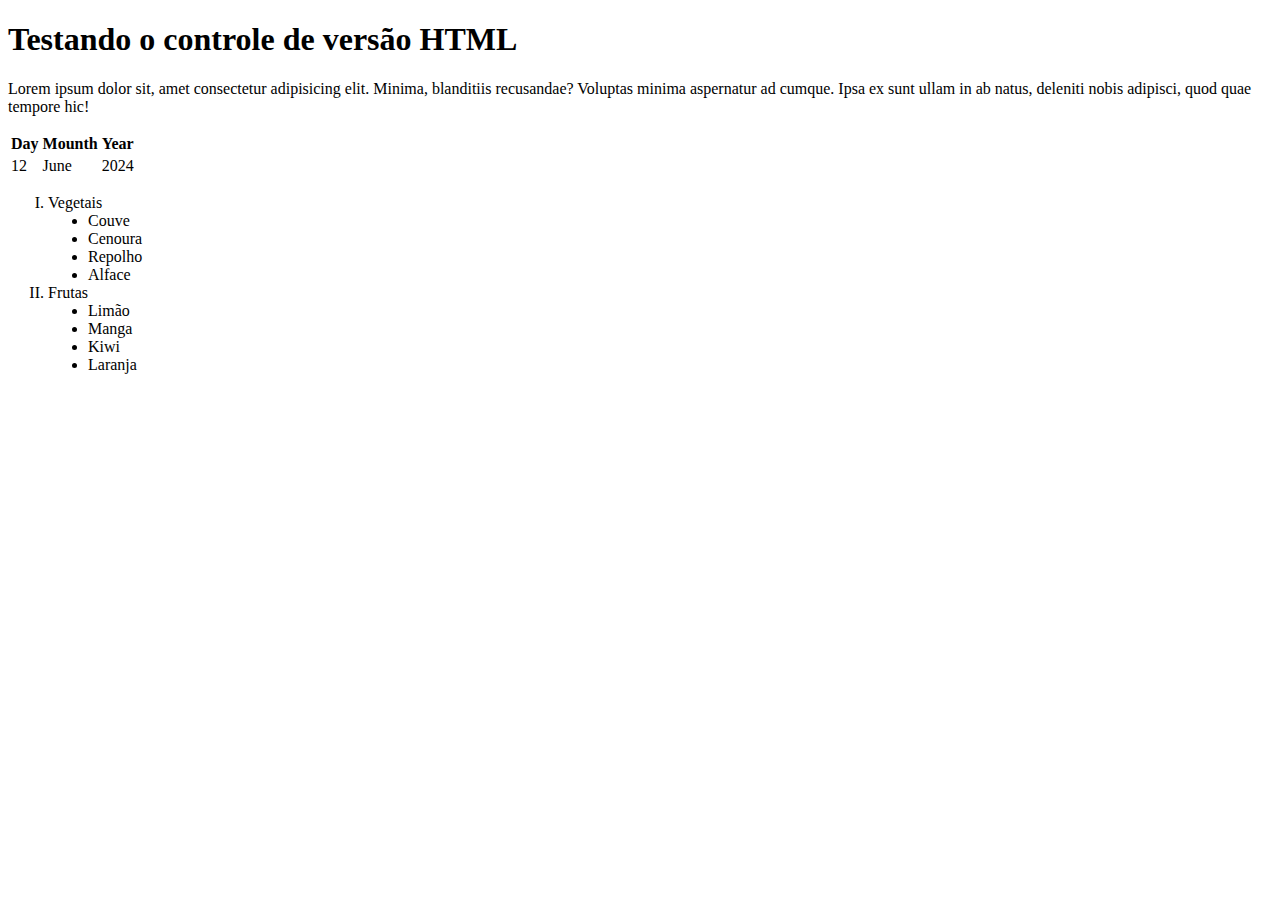
<file: index.html>
<!DOCTYPE html>
<html lang="pt-PT">
<head>
    <meta charset="UTF-8">
    <meta name="viewport" content="width=device-width, initial-scale=1.0">
    <title>Página HTML de teste</title>
    <style>
        ul{
            list-style-type: disc;
        }
        
    </style>
</head>
<body>
    <h1>Testando o controle de versão HTML</h1>
    <p>
        Lorem ipsum dolor sit, amet consectetur adipisicing elit. Minima, blanditiis recusandae? Voluptas minima aspernatur ad cumque. Ipsa ex sunt ullam in ab natus, deleniti nobis adipisci, quod quae tempore hic!
    </p>
    <table>
        <thead>
            <tr>
                <th>Day</th>
                <th>Mounth</th>
                <th>Year</th>
            </tr>
        </thead>
        <tbody>
            <tr>
                <td>12</td>
                <td>June</td>
                <td>2024</td>
            </tr>
        </tbody>
    </table>
    <!-- ADICIONADO LISTA DE NOMES -->
     <div>
        <ol type="I">
            <li>Vegetais
                <ul>
                    <li>Couve</li>
                    <li>Cenoura</li>
                    <li>Repolho</li>
                    <li>Alface</li>
                </ul>
            </li>
            <li>Frutas
                <ul>
                    <li>Limão</li>
                    <li>Manga</li>
                    <li>Kiwi</li>
                    <li>Laranja</li>
                </ul>
            </li>
        </ol>
     </div>
    
</body>
</html>
</file>
